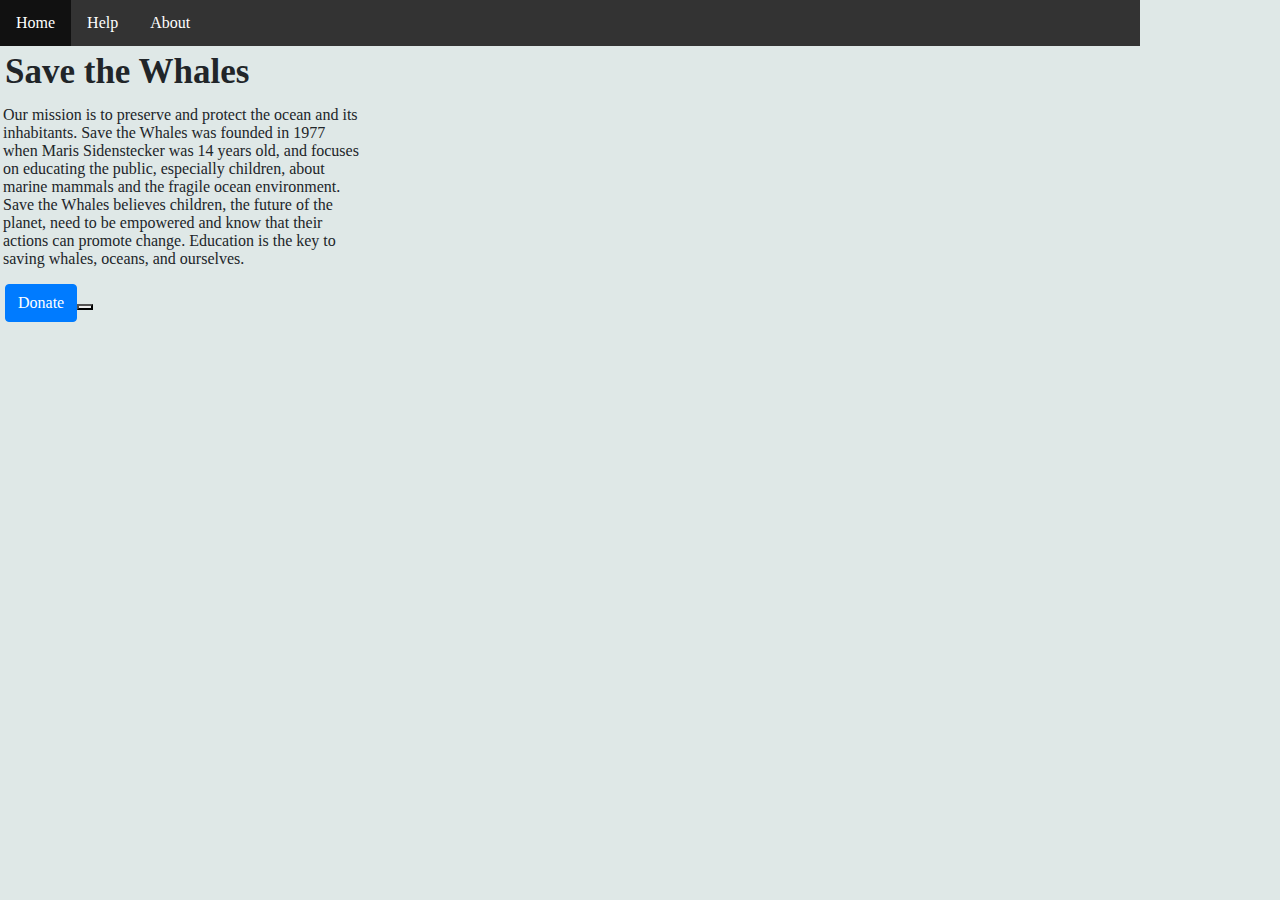
<file: index.html>
<!DOCTYPE html>
<html>
  <head>
    <meta charset="utf-8" name="viewport" content="width=device-width, initial-scale=1">
    <title>Save the Whales!</title>
    <link rel="stylesheet" href="css/reset.css">
    <link rel="stylesheet" href="https://maxcdn.bootstrapcdn.com/bootstrap/4.0.0/css/bootstrap.min.css" integrity="sha384-Gn5384xqQ1aoWXA+058RXPxPg6fy4IWvTNh0E263XmFcJlSAwiGgFAW/dAiS6JXm" crossorigin="anonymous">
    <link rel="stylesheet" href="css/main.css">
  </head>
  <body>

<div class="container">
<div class="row">
<div class="col-lg-12">
        <ul class="nav-bar">
          <li><a href="index.html">Home</a></li>
          <li><a href="help/index.html">Help</a></li>
          <li><a href="about/index.html">About</a></li>
        </ul>
</div>
</div>
</div>

<div class="container">
<div class="row">
<div class="col-4">
    <h1>Save the Whales</h1>
    <p>Our mission is to preserve and protect the ocean and its inhabitants.

Save the Whales was founded in 1977 when Maris Sidenstecker was 14 years old, and focuses on educating the public, especially children, about marine mammals and the fragile ocean environment.

Save the Whales believes children, the future of the planet, need to be empowered and know that their actions can promote change. Education is the key to saving whales, oceans, and ourselves.</p>
<div class="donate" style="padding-left: 5px";>
    <a href="https://savethewhales.org/donate/"><button class="btn btn-primary" type="button" name="button">Donate<button></a>
</div>
</div>
<div class="col-8">
    <iframe class="whale" style="margin-top:10px"; width="560" height="315" src="https://www.youtube.com/embed/8umHxSdMc6c" frameborder="0" allow="autoplay; encrypted-media" allowfullscreen></iframe>
</div>
</div>
</div>

  </body>
  <script src="http://code.jquery.com/jquery-3.3.1.js" integrity="sha256-2Kok7MbOyxpgUVvAk/HJ2jigOSYS2auK4Pfzbm7uH60=" crossorigin="anonymous"></script>
  <script src="js/main.js" charset="utf-8"></script>
</html>
</file>
<file: css/main.css>
* {
  box-sizing: border-box;
}

body {
  font: normal 16px Avenir;
  background-color: #DFE8E7;
}

h1 {
  font-size: 35px;
  font-weight: bold;
  padding: 5px;
}
ul {
  margin-left: 30px;
  list-style-type: disc;
}
h2 {
  font-size: 28px;
  font-weight: bold;
  padding: 5px;
}

img {
  padding: 10px;
}

h3  {
  font-size: 20px;
  padding: 3px;
}

p {
  margin-left: 3px;
}

.a-h-3 {
  color: #0025AE;
}

ul.nav-bar{
    list-style-type: none;
    margin: 0;
    padding: 0;
    overflow: hidden;
    background-color: #333;
}

.logo {
  float: right;
  width: 10%;
}

ul.nav-bar li {
    float: left;
}

ul.nav-bar li a {
    display: block;
    color: white;
    text-align: center;
    padding: 14px 16px;
    text-decoration: none;
}

/* Change the link color to #111 (black) on hover */
ul.nav-bar li a:hover {
    background-color: #111;
}
.container{
  display: block;
  padding: 0;
  margin: 0;
}
</file>
